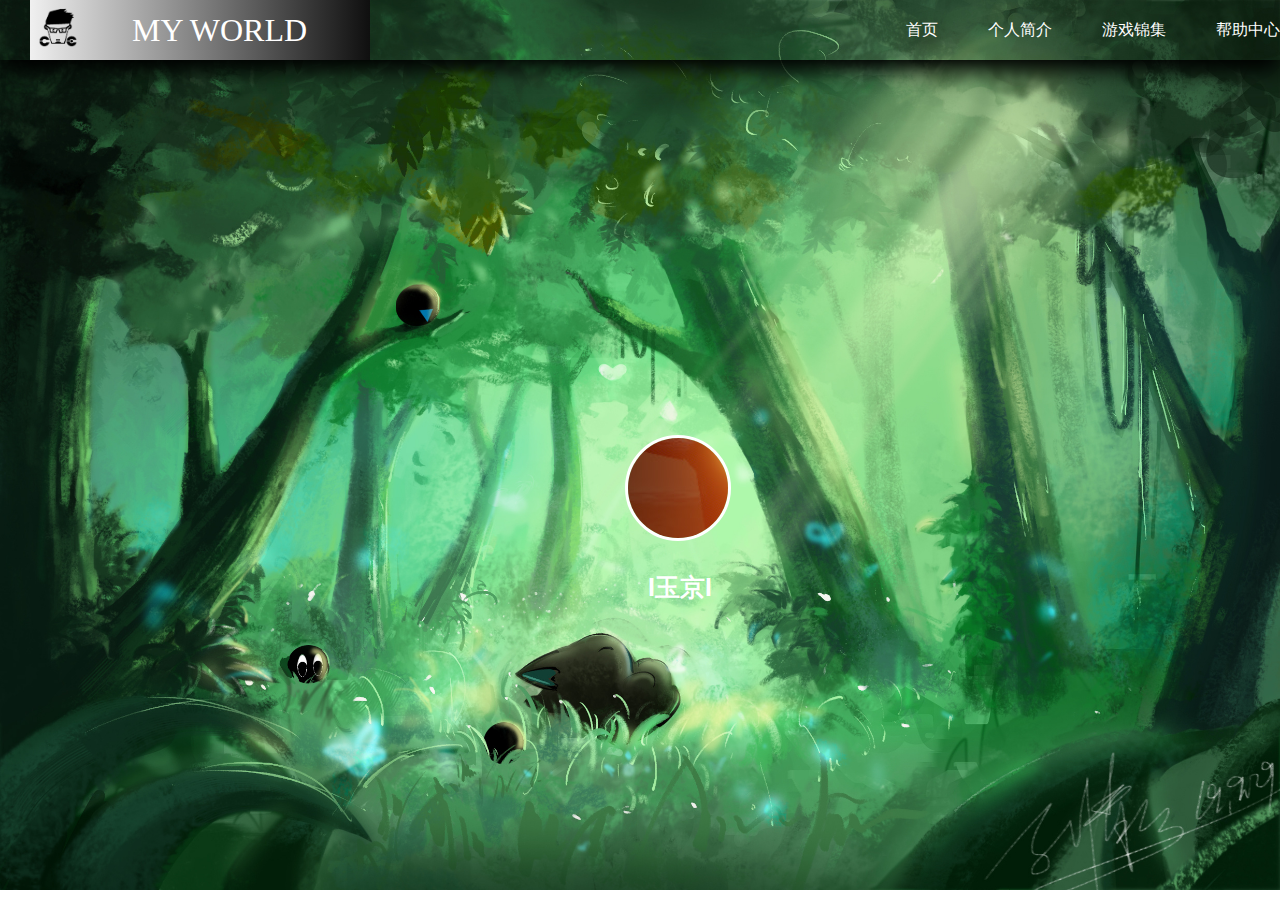
<file: index.html>
<!DOCTYPE html>
<html>
	
	
	
	<!-- 审美不好，求求放过<T_T> -->
	
	
	
	
	
	<head>
		<meta charset="utf-8">
		<title>个人介绍</title>
		<link href="zcs.css"/ rel="stylesheet">
	</head>
	<body background="img/01ceda5d980403a801211d53a651f3.jpg@2o.jpg"> <!-- 加入网页背景 -->
		<div class="xuanze"><!-- 选择栏 -->
		
			<!-- 选择栏左上角小图标 -->
			<div class="zx">
				<img src="img/个人博客.png"/>
			<p>MY WORLD</p>
			</div>
			
			<!-- 选择栏右上角选项 -->
			<div class="yx">
				<ul>
					<li><a href="https://www.baidu.com">帮助中心</a></li>
					<li><a href="game.html">游戏锦集</a></li>
					<li><a href="gj.html">个人简介</a></li>
					<li class="yy"><a href="index.html">首页</a></li>
				</ul>
			</div>
		</div>
		
		
		
		
		
		
		
		<div class="wtk"><!-- 头像框 -->
			<div class="tk"><a href="gj.html"><img src="img/tou.jpg"/></a></div>
			<div class="tz"><p>I玉京I</p></div>
		</div>
	</body>
</html>
</file>
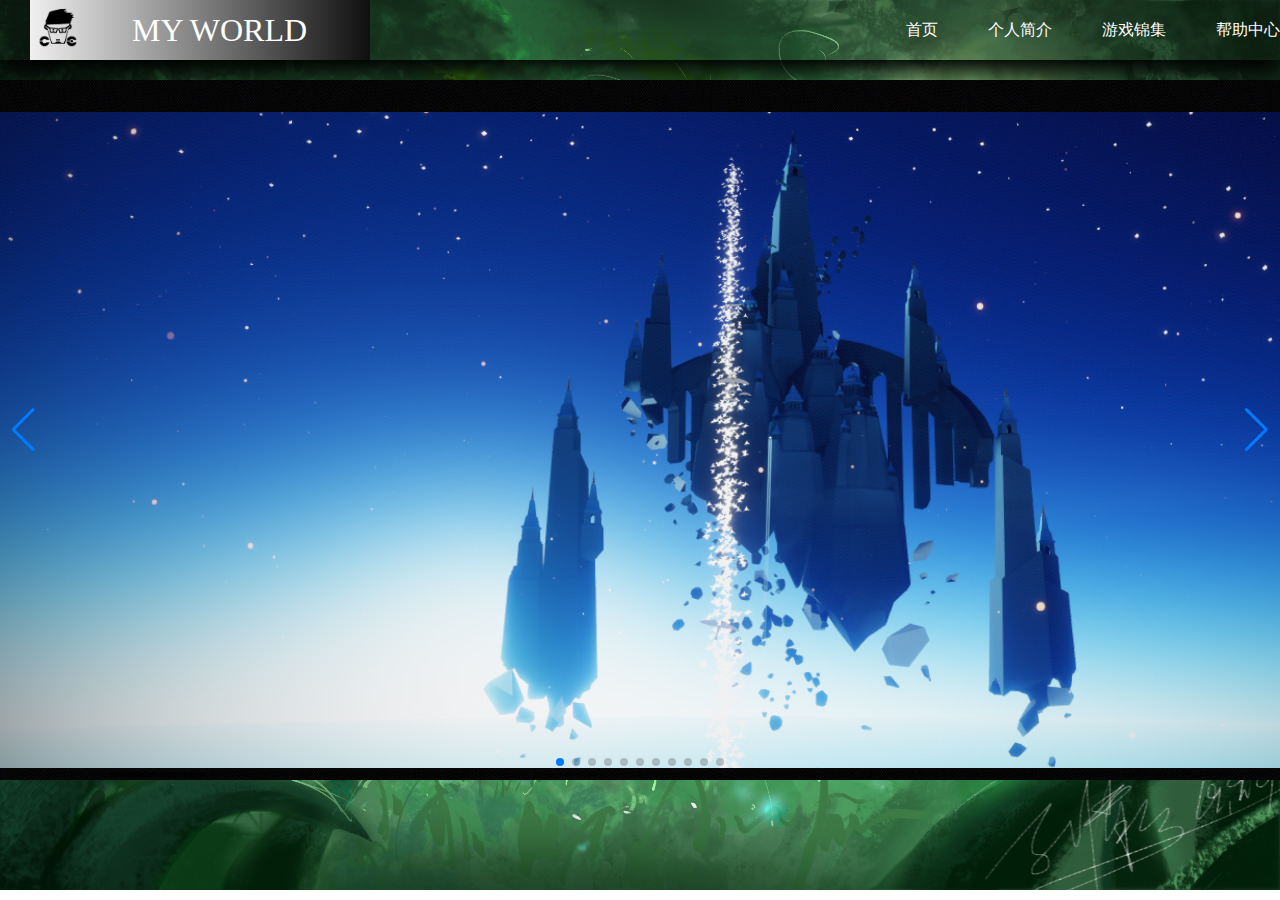
<file: game.html>
<!DOCTYPE html>
<html>
	<head>
		<meta charset="utf-8">
		<title>游戏锦集</title>
		<link href="zcs.css"/ rel="stylesheet">
		<link rel="stylesheet" href="swiper-bundle.min.css">
		<style>
			.swiper{
				width:100%;
				height: 700px;
			}
		</style>
	
	
	</head>
	<body background="img/01ceda5d980403a801211d53a651f3.jpg@2o.jpg">
		<div class="xuanze"><!-- 选择栏 -->
		
			<!-- 选择栏左上角小图标 -->
			<div class="zx">
				<img src="img/个人博客.png"/>
			<div><p>MY WORLD</p></div>
			</div>
			
			<!-- 选择栏右上角选项 -->
			<div class="yx">
				<ul>
					<li><a href="https://www.baidu.com">帮助中心</a></li>
					<li><a href="game.html">游戏锦集</a></li>
					<li><a href="gj.html">个人简介</a></li>
					<li class="yy"><a href="index.html">首页</a></li>
				</ul>
			</div>
		</div>
		
		<div class="swiper">
		    <div class="swiper-wrapper">
		        <div class="swiper-slide"><img src="img/num1.jpg" alt=""></div>
		        <div class="swiper-slide"><img src="img/num2.jpg" alt=""></div>
		        <div class="swiper-slide"><img src="img/num3.jpg" alt=""></div>
				<div class="swiper-slide"><img src="img/num4.jpg" alt=""></div>
				<div class="swiper-slide"><img src="img/num5.jpg" alt=""></div>
				<div class="swiper-slide"><img src="img/num6.jpg" alt=""></div>
				<div class="swiper-slide"><img src="img/num7.jpg" alt=""></div>
				<div class="swiper-slide"><img src="img/num8.jpg" alt=""></div>
				<div class="swiper-slide"><img src="img/num9.jpg" alt=""></div>
				<div class="swiper-slide"><img src="img/num10.jpg" alt=""></div>
				<div class="swiper-slide"><img src="img/num11.jpg" alt=""></div>
		    </div>
		    <!-- 如果需要分页器 -->
		    <div class="swiper-pagination"></div>
		    
		    <!-- 如果需要导航按钮 -->
		    <div class="swiper-button-prev"></div>
		    <div class="swiper-button-next"></div>
		    
		    <!-- 如果需要滚动条 -->
		    <div class="swiper-scrollbar"></div>
		</div>


		<script src="swiper-bundle.min.js"></script>
		<script>        
		  var mySwiper = new Swiper ('.swiper', {
		    // direction: 'vertical', // 垂直切换选项
		    loop: true, // 循环模式选项
		    
		    // 如果需要分页器
		    pagination: {
		      el: '.swiper-pagination',
		    },
		    
		    // 如果需要前进后退按钮
		    navigation: {
		      nextEl: '.swiper-button-next',
		      prevEl: '.swiper-button-prev',
		    },
		    
		    // 如果需要滚动条
		    scrollbar: {
		      el: '.swiper-scrollbar',
		    },
		  })        
		  </script>
		
		
	</body>

</html>
</file>
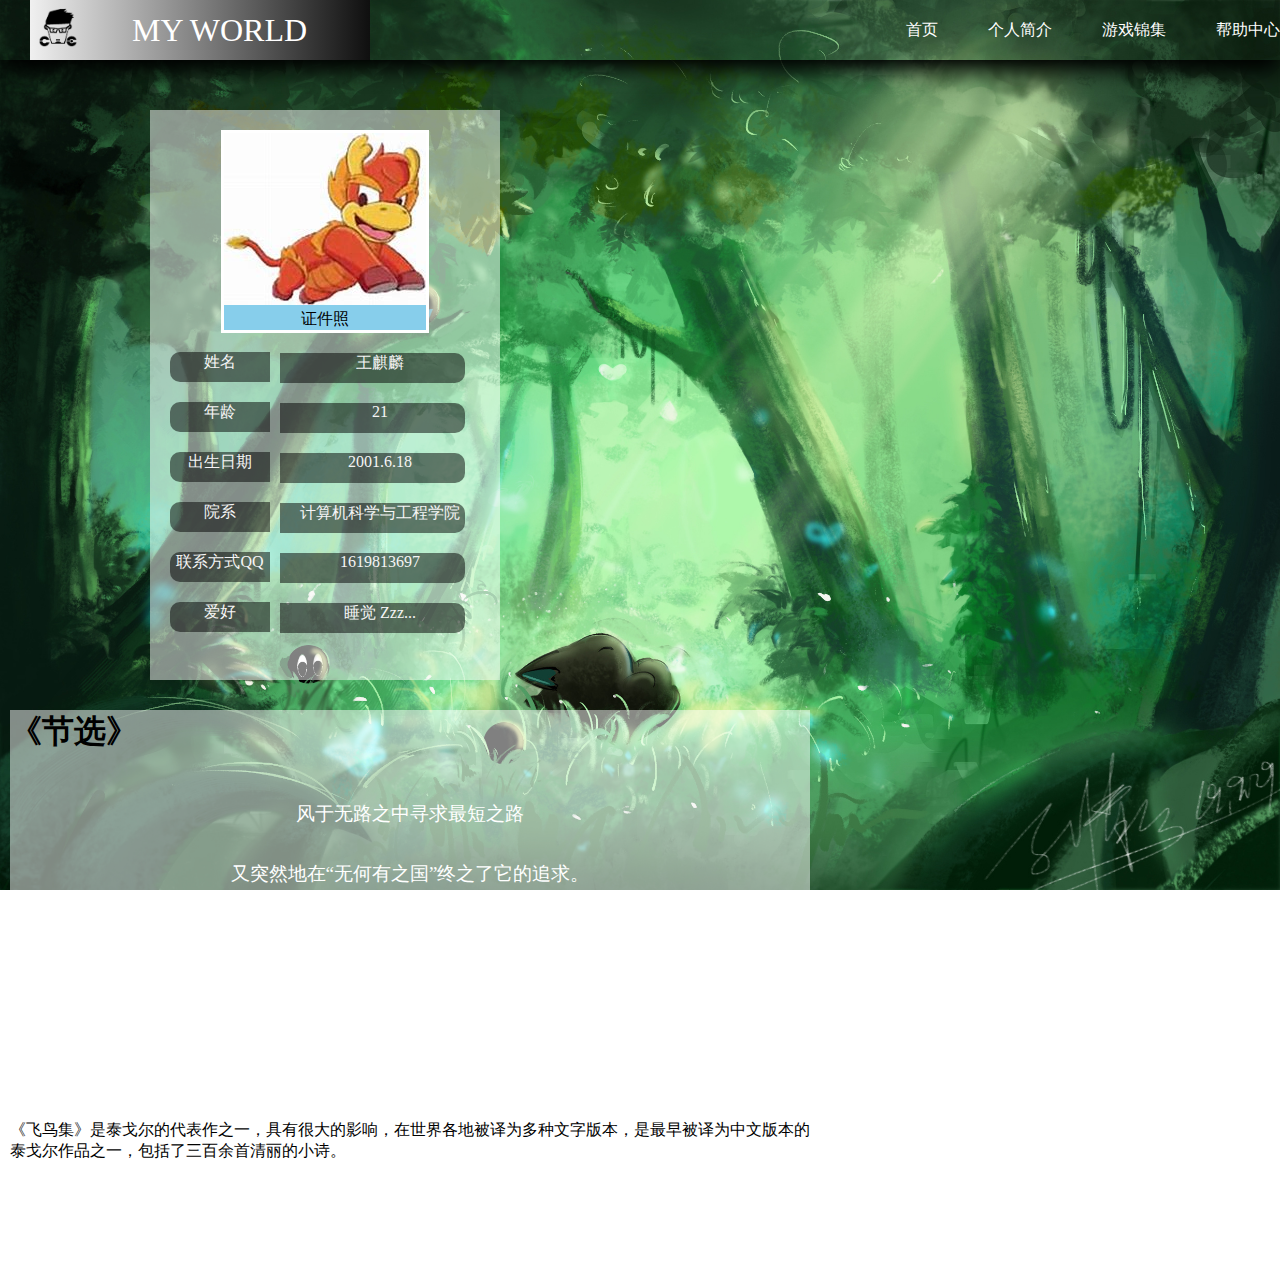
<file: gj.html>
<!DOCTYPE html>
<html>
	<head>
		<meta charset="utf-8">
		<title>个人简介</title>
		<link href="zcs.css"/ rel="stylesheet">
		
	</head>
	<body background="img/01ceda5d980403a801211d53a651f3.jpg@2o.jpg">
		
		<div class="xuanze"><!-- 选择栏 -->
		
			<!-- 选择栏左上角小图标 -->
			<div class="zx">
				<img src="img/个人博客.png"/>
			<p>MY WORLD</p>
			</div>
			
			<!-- 选择栏右上角选项 -->
			<div class="yx">
				<ul>
					<li><a href="https://www.baidu.com">帮助中心</a></li>
					<li><a href="game.html">游戏锦集</a></li>
					<li class="yy"><a href="gj.html">个人简介</a></li>
					<li><a href="index.html">首页</a></li>
				</ul>
			</div>
		</div>
		
		<div class="jsl">
			
			<div class="zp">
				<img src="img/1.jpg">
				<p>证件照</p>
			</div>
			
			<div class="ldv">
				<div class="dv1">姓名</div>
				<div class="dv1">年龄</div>
				<div class="dv1">出生日期</div>
				<div class="dv1">院系</div>
				<div class="dv1">联系方式QQ</div>
				<div class="dv1">爱好</div>
			</div>
			<div class="rdv">
				<div class="dv2">王麒麟</div>
				<div class="dv2">21</div>
				<div class="dv2">2001.6.18</div>
				<div class="dv2">计算机科学与工程学院</div>
				<div class="dv2">1619813697</div>
				<div class="dv2">睡觉 Zzz...</div>
			</div>
		
		</div>
		
			<div class="wz1">
				<H1>《节选》</H1>
				<p>风于无路之中寻求最短之路<br>又突然地在“无何有之国”终之了它的追求。</p>
				<p>“完全”为了对“不全”的爱，把自己装饰得美丽。</p>
				<p>神对于那些大帝国会感到厌恶，却决不会厌恶那些小小的花朵。</p>
				<p>错误经不起失败，但是真理却不怕失败。</p>
				<p>瀑布歌唱道：“虽然渴者只要少许的水便够了，我却很快活地给与了我的全部的水。</p>
				<p>把那些花朵抛掷上去的那一阵子无休无止的狂欢大喜的劲儿，其源泉是在哪里呢？</p>
				<p>我的朋友，你的语声飘荡在我的心里，像那海水的低吟声绕缭在静听着的松林之间。</p>
				<p>生如夏花之绚烂，死如秋叶之静美。</p>
				
			</div>
		
			<div class="wz2">
			<p>《飞鸟集》是泰戈尔的代表作之一，具有很大的影响，在世界各地被译为多种文字版本，是最早被译为中文版本的泰戈尔作品之一，包括了三百余首清丽的小诗。</p>
			</div> 
		
	</body>
</html>
</file>
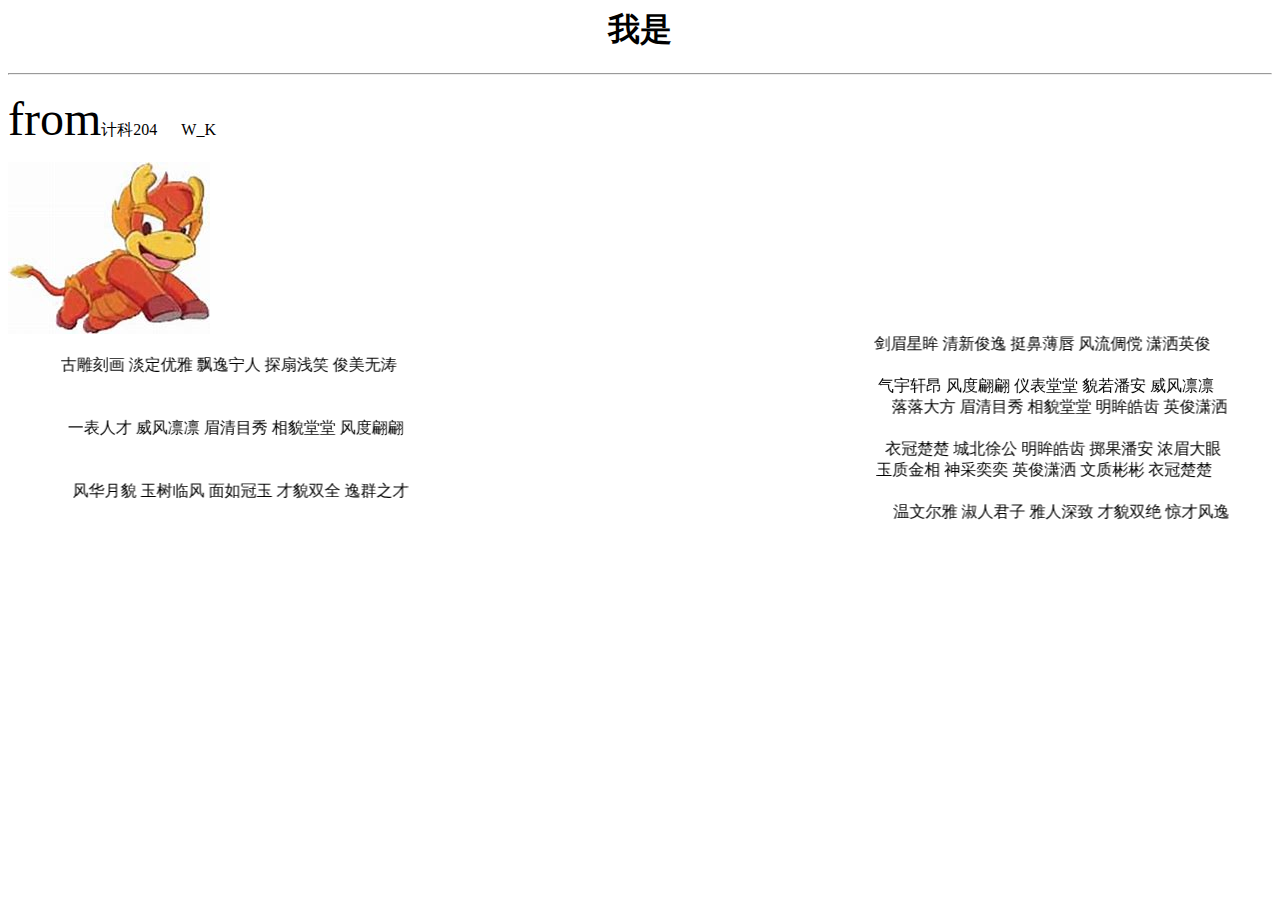
<file: ind.html>
<html>
<head>
<title>IM</title>
</head>
<body>
<center><h1>我是</h1></center>
<hr>
<p><font size='40' color=''>from</font>计科204&nbsp;&nbsp;&nbsp;&nbsp;&nbsp;&nbsp;W_K</p>
<img src=1.jpg>

<marquee behavior='alternate' scrolldelay='65' >剑眉星眸 清新俊逸 挺鼻薄唇 风流倜傥 潇洒英俊
</marquee>
<marquee behavior='alternate' scrolldelay='76' direction='right'>古雕刻画 淡定优雅 飘逸宁人 探扇浅笑 俊美无涛
</marquee>
<marquee behavior='alternate' scrolldelay='69' >气宇轩昂 风度翩翩 仪表堂堂 貌若潘安 威风凛凛
</marquee>
<marquee behavior='alternate' scrolldelay='90'>落落大方 眉清目秀 相貌堂堂 明眸皓齿 英俊潇洒
</marquee>
<marquee behavior='alternate' scrolldelay='67' direction='right'>一表人才 威风凛凛 眉清目秀 相貌堂堂 风度翩翩 
</marquee>
<marquee behavior='alternate' scrolldelay='79'>衣冠楚楚 城北徐公 明眸皓齿 掷果潘安 浓眉大眼 
</marquee>
<marquee behavior='alternate' scrolldelay='67'>玉质金相 神采奕奕 英俊潇洒 文质彬彬 衣冠楚楚 
</marquee>
<marquee behavior='alternate' scrolldelay='62' direction='right'>风华月貌 玉树临风 面如冠玉 才貌双全 逸群之才
</marquee>
<marquee behavior='alternate' scrolldelay='94' >温文尔雅 淑人君子 雅人深致 才貌双绝 惊才风逸
</marquee>


</body>
</html>
</file>
<file: zcs.css>
*{
	margin: 0px;
	
}
body{
	background-size:100%;
	background-repeat: no-repeat;
}
.yy{
	text-shadow: 0px 10px 20px #000000;
}


/* /* /* /* /* /* /* /* /* /* /* /* /* index */ 
.xuanze{
	background-image: url(img/xuan.jpg) rgba(255,255,255,0.5);
	margin:0px;
	height: 60px;
	/* opacity:0.5; */
	box-shadow: 0px 10px 20px #000000;
	background-repeat: no-repeat;
}
.zx{
	User-select: none;
	width: 340px;
	float: left;
	margin-left: 30px;
	background-image: linear-gradient(to right,#f0f0f0,#0f0f0f);

}
.zx img{
	height: 60px;
	float: left;
}
.zx p{
	line-height: 60px;
	font-size: 32px;
	color: white;
	opacity: 1;
	
	padding-left: 30%;
	
	
	
}
.yx{
	height: 60px;
	float: right;
	padding-top: 20px;
	

}
.yx li{
	margin-left: 50px;
	float: right;
	text-align: center;
	list-style-type:none;;
	color: white;
	
}
.yx a{
	text-decoration-line: none;
	color: white;
}
.yx a:hover{
	text-shadow: 0px 10px 20px #000000;
	font-weight:bold;
}




.wtk{
	width: 250px;
	height:250px;
	position:absolute;
	top: 50%;
	left: 50%;
	transform: translate(-50%,-50%); 
	margin: 90px;
}
.tk{
	width:100px;
	height: 100px;
	overflow:hidden;
	border-radius: 50%;
	border-style:solid;
	border-color: white;
	margin:20px
}
.tk:hover{
	transform: scale(1.2);
}
.tk img{
	transform: translate(-50%,-50%); 
}
.tz{
	margin-top: 30px;
	width:150px;
	height:50px;
	font-size: 25px;
}
.tz p{
	text-align: center;
	color: white;
	font-family:sans-serif;
	font-weight:bold;
}
.tz:hover{
	transform: scale(1.2);
}

/* /* /* /* /* /* /* gj */

.jsl{
	width: 350px;
	height: 550px;
	background-color: rgba(255,255,255,0.5);
	text-align: center;
	padding-top: 20px;
	margin: 50px 0px 0px 150px;
	float: left;
}
.zp{
	transform:translate(-50px,0px);
	display: inline-block;
	border-style:solid;
	border-color: white;
	text-align: center;
	background-color:skyblue;
	
}
.ldv{
	width: 100px;
	margin-top: 201.5px;
	height: 300px;
	/* background-color: aqua; */
	float: left;
}
.dv1{
	width:100px;
	height: 30px;
	text-align: center;
	background-color: rgba(0,0,0,0.5);
	margin: 20px;
	border-radius: 10px 0px 0px 10px;
	color: whitesmoke;
}

.rdv{
	width: 200px;
	height: 300px;
	margin-left: 110px;
	/* background-color: aqua; */
}
.dv2{
	width:170px;
	height: 30px;
	text-align: center;
	padding-left: 15px;
	background-color: rgba(0,0,0,0.5);
	margin: 20px;
	border-radius: 0px 10px 10px 0px;
	color: whitesmoke;
}

.wz1{
	width: 800px;
	height:400px;
	float: left;
	margin: 30px 0px 10px 10px;
	background-color: rgba(255,255,255,0.5);
	overflow: auto;
	white-space: nowrap;
}
.wz1 p{
	margin-top: 30px;
	color: white;
	text-align: center;
	line-height: 60px;
	font-size: 19px;
}
.wz1::-webkit-scrollbar{
	display:none;
}


.wz2{
	width: 800px;
	height: 160px;
	float: left;
	margin: 0px 0px 0px 10px;
	background-color: rgba(255,255,255,0.5);
	
}

/* /* /*  *****************game */ 


/* .dk{
	border:solid red ;
	position: fixed;
	top:100px;
	width:1000px;
	height:485px;


}
.dk img{
	width:1000px;
} */

#main{
		width: 1000px;
		height: 485px;
		position: relative;
		margin: 50px auto;/*为了在此的观看效果，我选择了这个数据*/
		overflow: hidden;/*因为设置了隐藏，所示的效果只有一张solid1*/
		/*可在元素赠加和定位完成后进行影藏*/
	}
	/*
	 * 为所以图片设置同main一样宽高不大推荐
	 	因为，如果图片没进行过处理，强制改变宽高，容易产生变形，
	 	图片将变得难看。
	 * *//*为了使图片叠加所以我们使用absolute，在此之前
	 * 	我们需要去它的父级添加一个relative。
	 * */
	#main .banner-slide{
		position: absolute;
		width: 1000px;
		height: 485px; 
		overflow: hidden;/*防止图片过大，超出范围，影响视觉*/
		display:none;
	}
	#main .slide-active{
		display: block;
	}
	/*
	 * 挨个设置轮播图的图片
	 * 为了方便在图片所在div加内容，标签
	 * 我们选择把轮播图内容以background形式出现。
	 */
	#main .slide1{
		background-image: url("img/num1.jpg");
		background-attachment: fixed;
	}
	#main .slide2{
		background-image: url("img/num2.jpg");
	}
	#main .slide3{
		background-image: url("img/num3.jpg");
	}
	#main .slide4{
		background-image: url("img/num4.jpg");
	}
	#main .slide5{
		background-image: url("img/num5.jpg");
	}
	/*ul标签的移动*/
	#main .dots #dots{
		position: absolute;
		margin-top: 560px;/*由于我设置了li高为40，总高600，所以进行
		560的移动*/
		margin-left: 275px;/*(1200-5*130)/2*/
	}
	#main .dots #dots li{
		height: 40px;
		width: 80px;
		border-radius: 20%;
		background: gray;/*在此的样式根据个人喜好自己添加*/
		/*由于上面的定位，所以*/
		float: left;/*为了是图标自左向右*/
		margin-left: 50px;
		list-style: none;
	}
	#main .dots #dots .li1{
		background: blue;
	}
	#main #left-right .move{
		position: absolute;
		margin-top:260px;
		height: 80px;
		width: 40px;
		font-size: 50px;/*设置<>大小*/
		padding-left: 10px ;
	}
	/*左右分离*/
	#main #left-right #next{
		right:0;
	}
	/*触碰上下张有效果*/
	#main #left-right .move:hover{
		background: rgba(0,0,0,0.4);
	}
</file>
